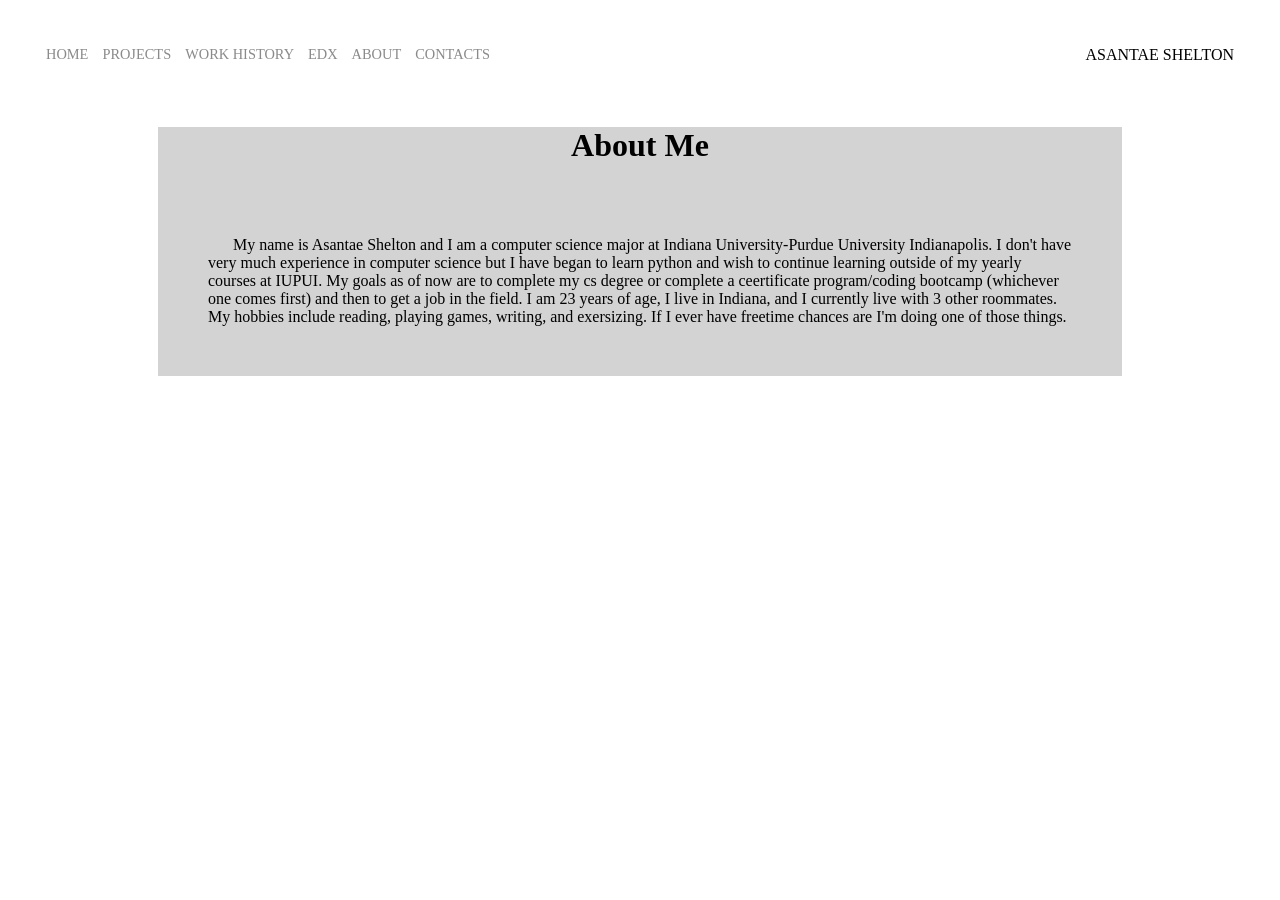
<file: about.html>
<!DOCTYPE html>
<html>
    <head>
        <title>About Page</title>
        <link rel="stylesheet" href="stylesheet.css">
      </head>
      <body>
        <div class="container">
            <div class="pagenav">
  
              <div class="pagenav-left">
                <div class="pagenav-links">
                  <a href="index.html">Home</a>
                </div>
                <div class="pagenav-links">
                  <a href="projects.html">Projects</a>
                </div>
                <div class="pagenav-links">
                  <a href="workhistory.html">Work History</a>
                </div>
                <div class="pagenav-links">
                  <a href="EdX.html">EdX</a>
                </div>
                <div class="pagenav-links">
                  <a href="about.html">About</a>
                </div>
                <div class="pagenav-links">
                  <a href="contact.html">Contacts</a>
               </div>
             </div>
             <div class="pagenav-right">
               <div class="name">
                 <div>ASANTAE SHELTON</div>
               </div>
             </div>
            </div>
          </div>
          <div class="pageInfo">
            <div class="pageHeader">
              <h1>About Me</h1>
            </div>
            <div class="pageBody">
              <p1>My name is Asantae Shelton and I am a computer science major at Indiana University-Purdue University Indianapolis.
                I don't have very much experience in computer science but I have began to learn python and wish to continue learning outside of my yearly courses at IUPUI.
              My goals as of now are to complete my cs degree or complete a ceertificate program/coding bootcamp (whichever one comes first) and then
              to get a job in the field. I am 23 years of age, I live in Indiana, and I currently live with 3 other roommates. My hobbies include reading, playing games, writing, and exersizing. If 
            I ever have freetime chances are I'm doing one of those things.</p1>
              </div>
            </div>
          </div>
    </body>
</html>
</file>
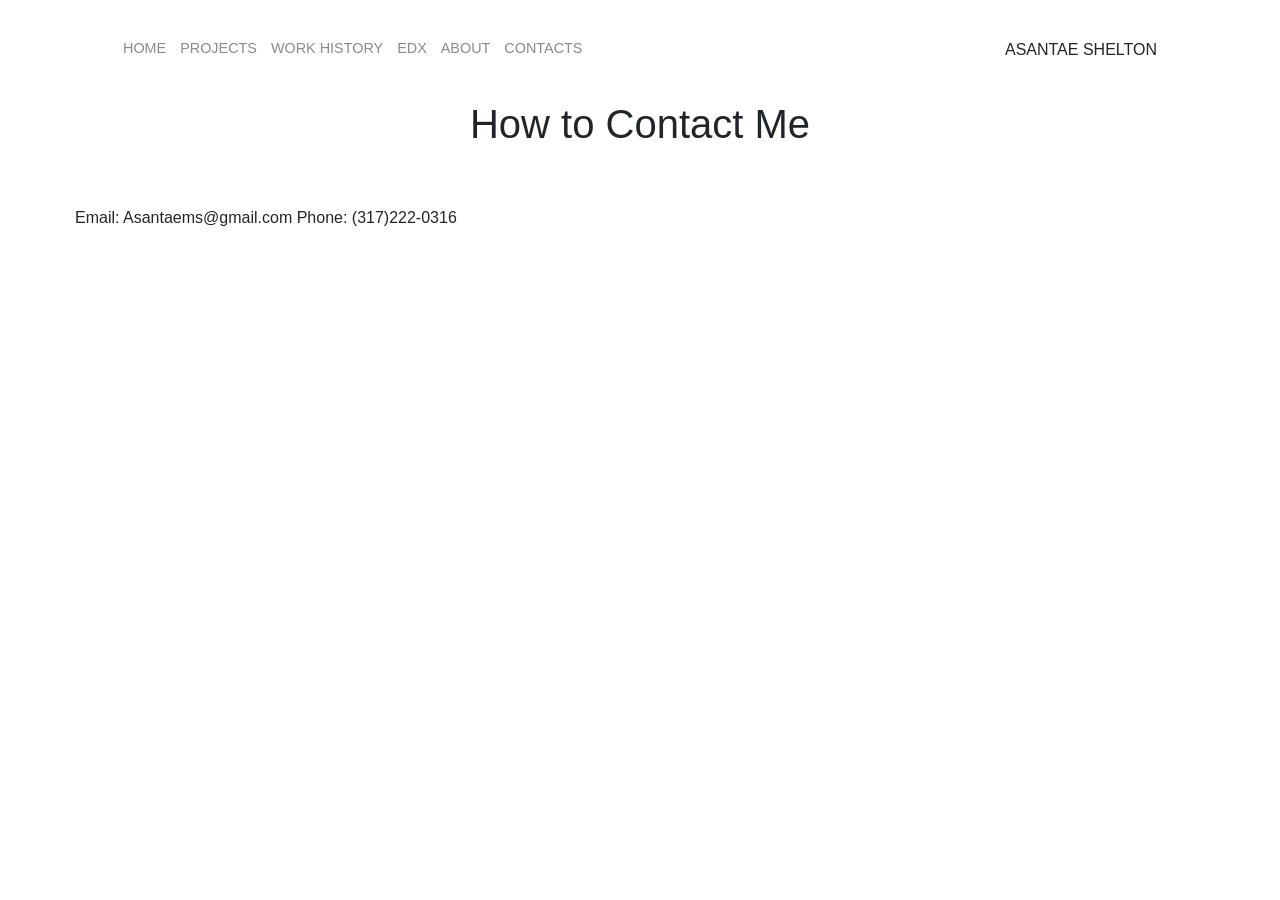
<file: contact.html>
<html>
    <head>
        <title>Contact Page</title>
        <link rel="stylesheet" href="stylesheet.css">
        <!-- CSS only -->
        <link rel="stylesheet" href="https://stackpath.bootstrapcdn.com/bootstrap/4.5.0/css/bootstrap.min.css" integrity="sha384-9aIt2nRpC12Uk9gS9baDl411NQApFmC26EwAOH8WgZl5MYYxFfc+NcPb1dKGj7Sk" crossorigin="anonymous">
      </head>
      <body>
        <div class="container">
            <div class="pagenav">
  
              <div class="pagenav-left">
                <div class="pagenav-links">
                  <a href="index.html">Home</a>
                </div>
                <div class="pagenav-links">
                  <a href="projects.html">Projects</a>
                </div>
                <div class="pagenav-links">
                  <a href="workhistory.html">Work History</a>
                </div>
                <div class="pagenav-links">
                  <a href="EdX.html">EdX</a>
                </div>
                <div class="pagenav-links">
                  <a href="about.html">About</a>
                </div>
                <div class="pagenav-links">
                  <a href="contact.html">Contacts</a>
               </div>
             </div>
             <div class="pagenav-right">
               <div class="name">
                 <div>ASANTAE SHELTON</div>
               </div>
             </div>
            </div>
        </div>
        <div class="pageHeader">
          <h1>How to Contact Me</p1>
        </div>
        <div class="pageBody">
          <p1>Email: Asantaems@gmail.com</p1>
          <p1>Phone: (317)222-0316</p1>
        </div>
    </body>
</html>
</file>
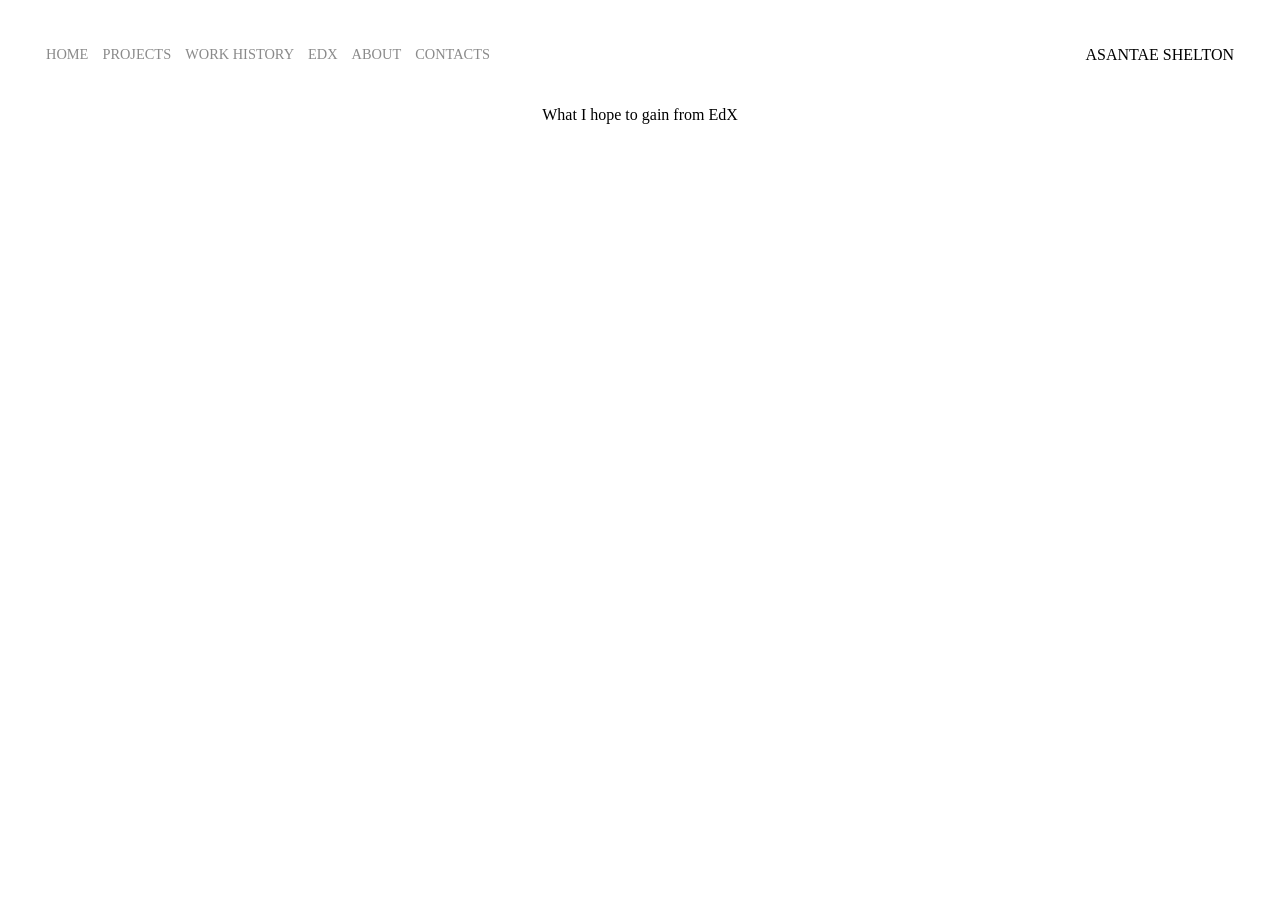
<file: Education.html>
<!DOCTYPE html>
<html>
    <head>
        <meta charset="utf-8"/>
        <title>Home Page</title>
<link rel="stylesheet" href="stylesheet.css">
    </head>
    <body>
      <div class="container">
          <div class="pagenav">

            <div class="pagenav-left">
              <div class="pagenav-links">
                <a href="index.html">Home</a>
              </div>
              <div class="pagenav-links">
                <a href="projects.html">Projects</a>
              </div>
              <div class="pagenav-links">
                <a href="workhistory.html">Work History</a>
              </div>
              <div class="pagenav-links">
                <a href="Education.html">EdX</a>
              </div>
              <div class="pagenav-links">
                <a href="about.html">About</a>
              </div>
              <div class="pagenav-links">
                <a href="contact.html">Contacts</a>
             </div>
           </div>
           <div class="pagenav-right">
             <div class="name">
               <div>ASANTAE SHELTON</div>
             </div>
           </div>
          </div>
        </div>
        <div class="pageHeader">
          What I hope to gain from EdX
        </div>
        <div class="pageBody">
          
        </div>
    </body>
</file>
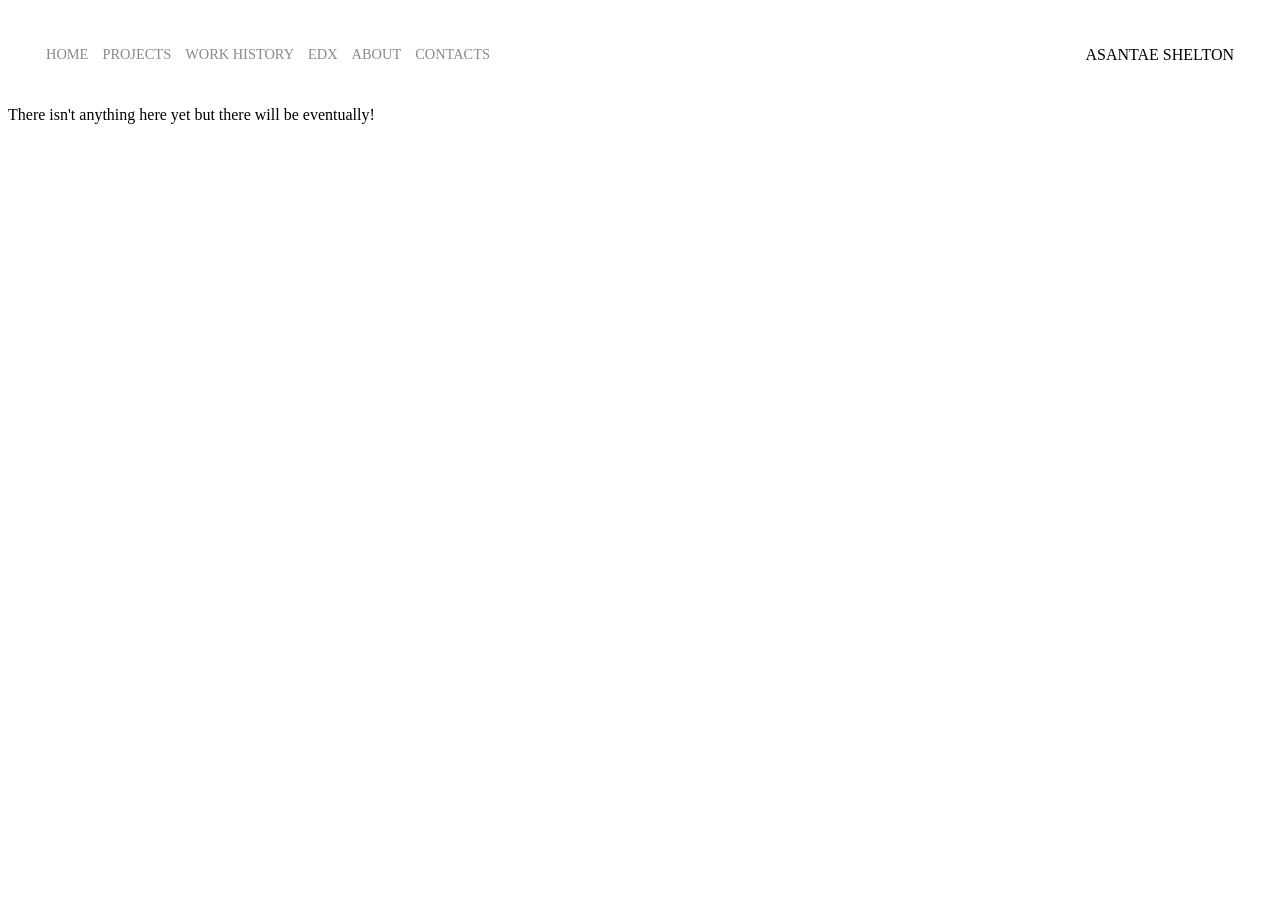
<file: projects.html>
<!DOCTYPE html>
<html>
    <head>
        <meta charset="utf-8"/>
        <title>Projects Page</title>
<link rel="stylesheet" href="stylesheet.css">
    </head>
    <body>
      <div class="container">
          <div class="pagenav">

            <div class="pagenav-left">
              <div class="pagenav-links">
                <a href="index.html">Home</a>
              </div>
              <div class="pagenav-links">
                <a href="projects.html">Projects</a>
              </div>
              <div class="pagenav-links">
                <a href="workhistory.html">Work History</a>
              </div>
              <div class="pagenav-links">
                <a href="EdX.html">EdX</a>
              </div>
              <div class="pagenav-links">
                <a href="about.html">About</a>
              </div>
              <div class="pagenav-links">
                <a href="contact.html">Contacts</a>
              </div>
           </div>
           <div class="pagenav-right">
             <div class="name">
               <div>ASANTAE SHELTON</div>
             </div>
           </div>
          </div>
        </div>
        <p1>There isn't anything here yet but there will be eventually!</p1>
    </body>
</file>
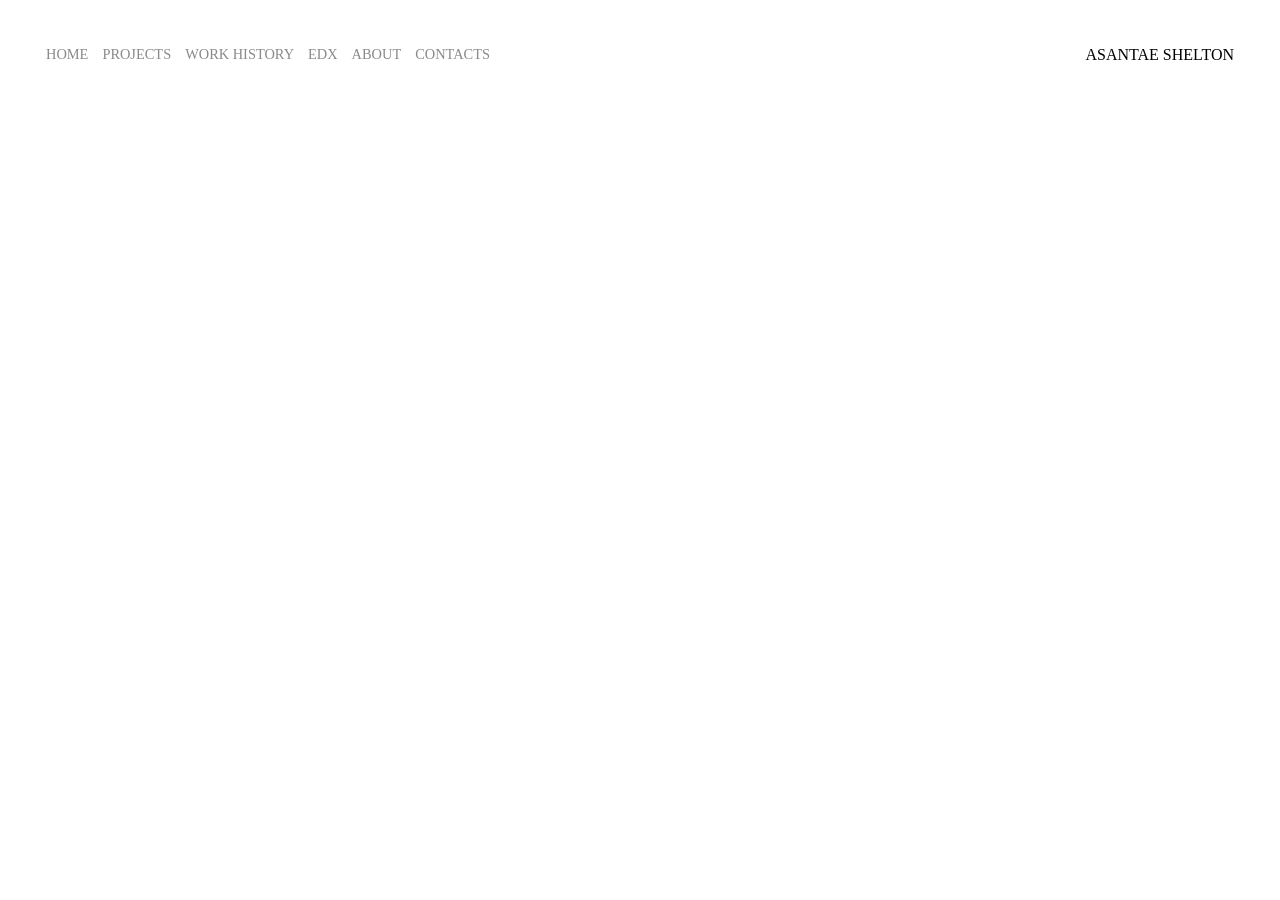
<file: workhistory.html>
<!DOCTYPE html>
<html>
    <head>
        <meta charset="utf-8"/>
        <title>Home Page</title>
<link rel="stylesheet" href="stylesheet.css">
    </head>
    <body>
      <div class="container">
          <div class="pagenav">

            <div class="pagenav-left">
              <div class="pagenav-links">
                <a href="index.html">Home</a>
              </div>
              <div class="pagenav-links">
                <a href="projects.html">Projects</a>
              </div>
              <div class="pagenav-links">
                <a href="workhistory.html">Work History</a>
              </div>
              <div class="pagenav-links">
                <a href="EdX.html">EdX</a>
              </div>
              <div class="pagenav-links">
                <a href="about.html">About</a>
              </div>
              <div class="pagenav-links">
                <a href="contact.html">Contacts</a>
             </div>
           </div>
           <div class="pagenav-right">
             <div class="name">
               <div>ASANTAE SHELTON</div>
             </div>
           </div>
          </div>
        </div>
    </body>
</file>
<file: stylesheet.css>
/* NAVIGATION BAR */
.body {
  margin: 10px;
}

.container {
  display: grid;
  grid-template-columns: 1fr;
}

.pagenav {
  display: flex;
  justify-content: space-between;
  padding: 38px;
}

.pagenav-left {
  display: flex;
}

.pagenav > .pagenav-left > div {
  margin-right: 14px;
  font-size: 0.9em;
  text-transform: uppercase;
}

.pagenav-links {
  height: 22px;
  border-bottom: 1px solid tranparent;
  transition: border-bottom 0.5s;
}

.pagenav-links a {
  color: #8a8a8a;
  text-decoration: none;
  transition: color 0.5s;
}

.pagenav-links:hover {
  border-bottom: 1px solid black;
}

.pagenav-links a:hover {
  color: black;
  transition: color 0.5s;
}

/* HOME MENU */

.content{
  width: 100%;
  height: 350px;
  margin: 200px auto 0;
  display: grid;
  grid-template-columns: 1fr 1fr 1fr;
}

.portfoliobox{
  position: relative;
  width: 100%;
  height: 354px;
  background: transparent;
 
}

.imgbox{
  position: absolute;
  overflow: hidden;
}

.content > .portfoliobox > .imgbox > img{
  height: 350px;
  width: 100%;
  background-size: cover;
  max-height: 350px;
  transition: transform 1.5s;
}

.content > .portfoliobox:hover > .imgbox > img{
  overflow: hidden;
  transform: scale(1.5);
}

.content a > .subtitlebox{
  position: absolute;
  transition: background-color 0.75s;
  background-color: transparent;
  top: 0px;
  left: 0px;
  right: 0px;
  bottom: 0px;
}

.content a:hover > .subtitlebox{
  background-color: rgba(0, 0, 0, .9);
}

.content a > .subtitlebox > .subtitle{
  position: absolute;
  top: 50%;
  transform: translateY(-50%);
  text-align: center;
  padding: 15px;
  transition: color 0.65s ease;
  color: transparent;
  margin-left: 50px;
  margin-right: 50px;
}

.content a > .subtitlebox > .subtitle > h2{
  margin: 0px;
  padding: 0px;
  font-size: 40px;
  transition: color 0.65s ease-in-out;
  color: transparent;
}


.content a:hover > .subtitlebox > .subtitle > h2{
  color: #fff;
}

.content a:hover > .subtitlebox > .subtitle {
  color: seagreen;
}

.content a{
  text-decoration: none;
}

/* Page Information Template*/

.pageInfo{

  margin-left: 150px;
  margin-right: 150px;

  background-color: lightgray;
}

.pageHeader{
  text-align: center;
}

.pageBody{
  padding: 50px;
  text-indent: 25px;
}
</file>
